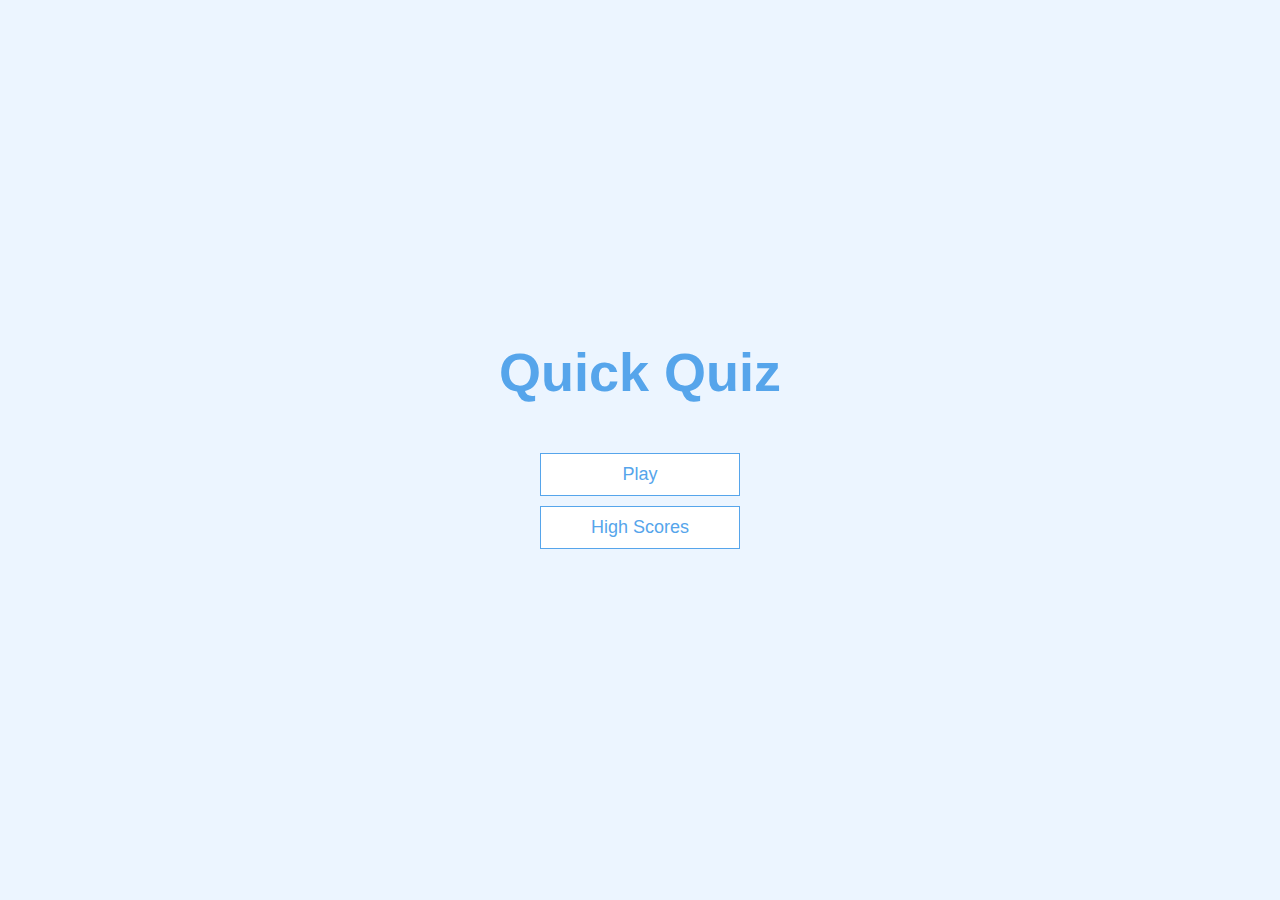
<file: index.html>
<!DOCTYPE html>
<html lang="en">
<head>
    <meta charset="UTF-8">
    <meta http-equiv="X-UA-Compatible" content="IE=edge">
    <meta name="viewport" content="width=device-width, initial-scale=1.0">
    <title>Quiz App</title>
    <link rel="stylesheet" href="app.css">
</head>
<body>
    <div class="container">
        <div id="home" class="flex-center flex-column">
            <h1>Quick Quiz</h1>
            <a class="btn" href="/game.html">Play</a>
            <a class="btn" href="/highscores.html">High Scores</a>
        </div>
    </div>
</body>
</html>
</file>
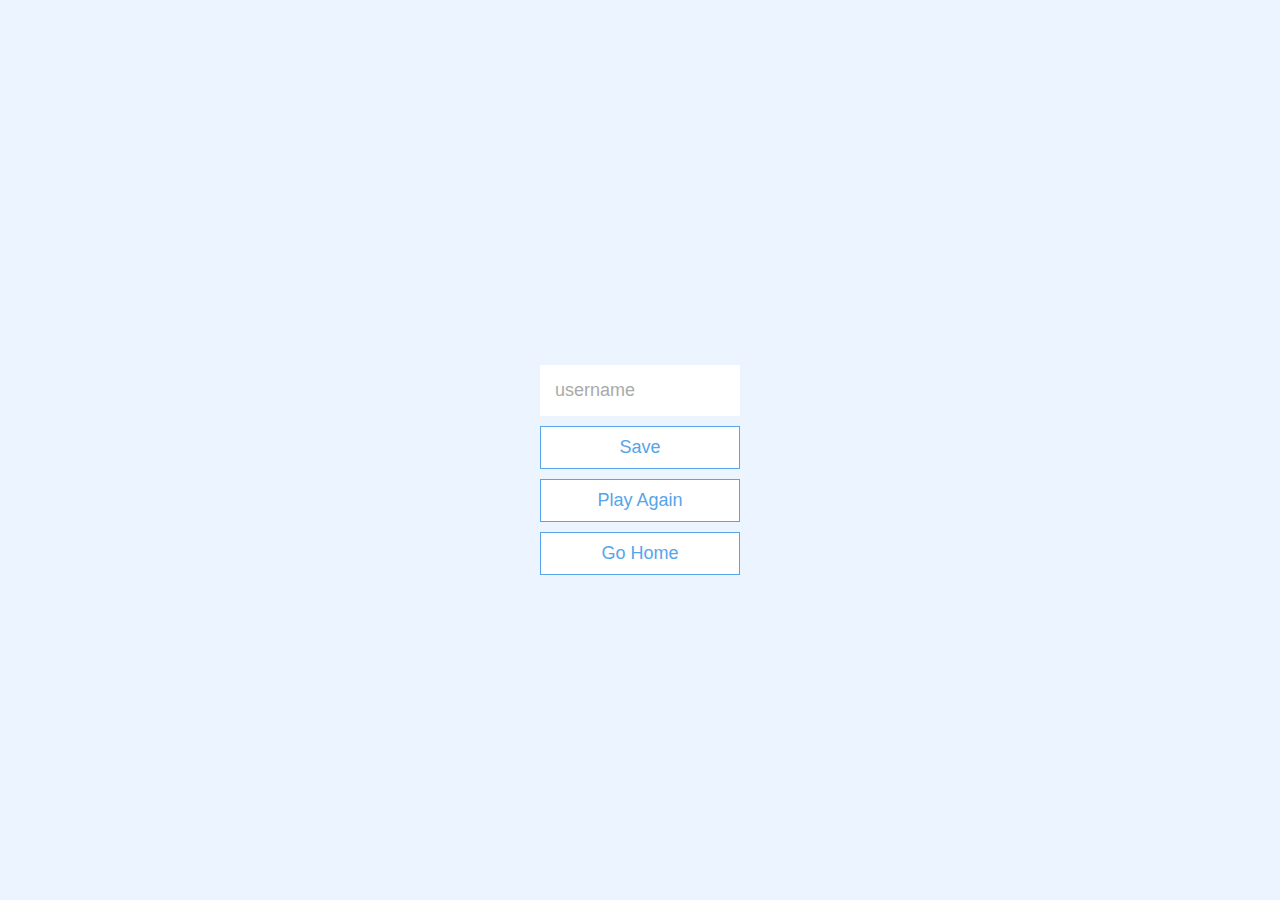
<file: end.html>
<!DOCTYPE html>
<html lang="en">
<head>
    <meta charset="UTF-8">
    <meta http-equiv="X-UA-Compatible" content="IE=edge">
    <meta name="viewport" content="width=device-width, initial-scale=1.0">
    <title>Congrats!</title>
    <link rel="stylesheet" href="app.css">
</head>
<body>
    <div class="container">
    <div id="end" class="flex-center flex-column">
       <h1 id="finalScore"></h1>
       <form>
        <input 
        type="text" 
        name="username" 
        id="username" 
        placeholder="username"
        />
       <button type="submit" 
       class="btn" 
       id="saveScoreBtn" 
       onclick="saveHighScore(event)"
       disabled
       >
       Save
    </button>
    </form>
    <a href="/game.html" class="btn">Play Again</a>
    <a href="/" class="btn">Go Home</a>
    </div>
    </div>
</body>
<script src="end.js"></script>
</html>
</file>
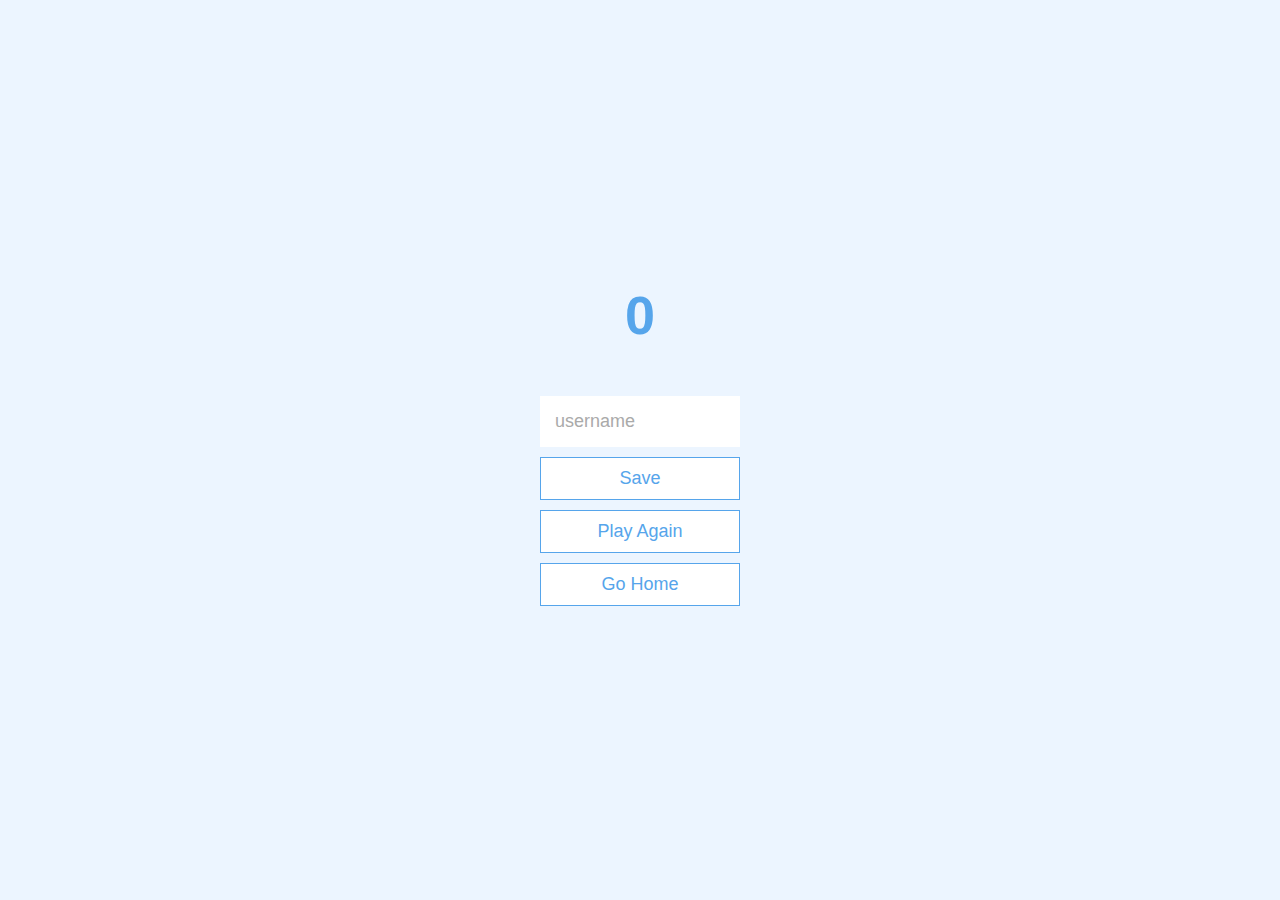
<file: game.html>
<!DOCTYPE html>
<html lang="en">

<head>
    <meta charset="UTF-8">
    <meta http-equiv="X-UA-Compatible" content="IE=edge">
    <meta name="viewport" content="width=device-width, initial-scale=1.0">
    <title>Quiz App - Play</title>
    <link rel="stylesheet" href="app.css">
    <link rel="stylesheet" href="game.css">
</head>

<body>
    <div class="container">
        <div id="game" class="justify-center felx-column">
            <div id="hud">
                <div id="hud-item">
                    <p id="progressText" class="hud-prefix">
                        Question
                </p>
                <div id="progressBar">
                    <div id="progressBarFull">
                    </div>
                </div>
            </div>
            <div id="hud-item">
                <p class="hud-prefix">
                    Score
            </p>
            <h1 class="hud-main-content" id="score">
                0
            </h1>
        </div>
            </div>
            <h2 id="question">What is the answer to this question?</h2>
            <div class="choice-container">
                <p class="choice-prefix">A</p>
                <p class="choice-text" data-number="1">Choice 1</p>
            </div>
            <div class="choice-container">
                <p class="choice-prefix">B</p>
                <p class="choice-text" data-number="2">Choice 2</p>
            </div>
            <div class="choice-container">
                <p class="choice-prefix">C</p>
                <p class="choice-text" data-number="3">Choice 3</p>
            </div>
            <div class="choice-container">
                <p class="choice-prefix">D</p>
                <p class="choice-text" data-number="4">Choice 4</p>
            </div>
        </div>
    </div>
</body>
<script src="game.js"></script>
</html>
</file>
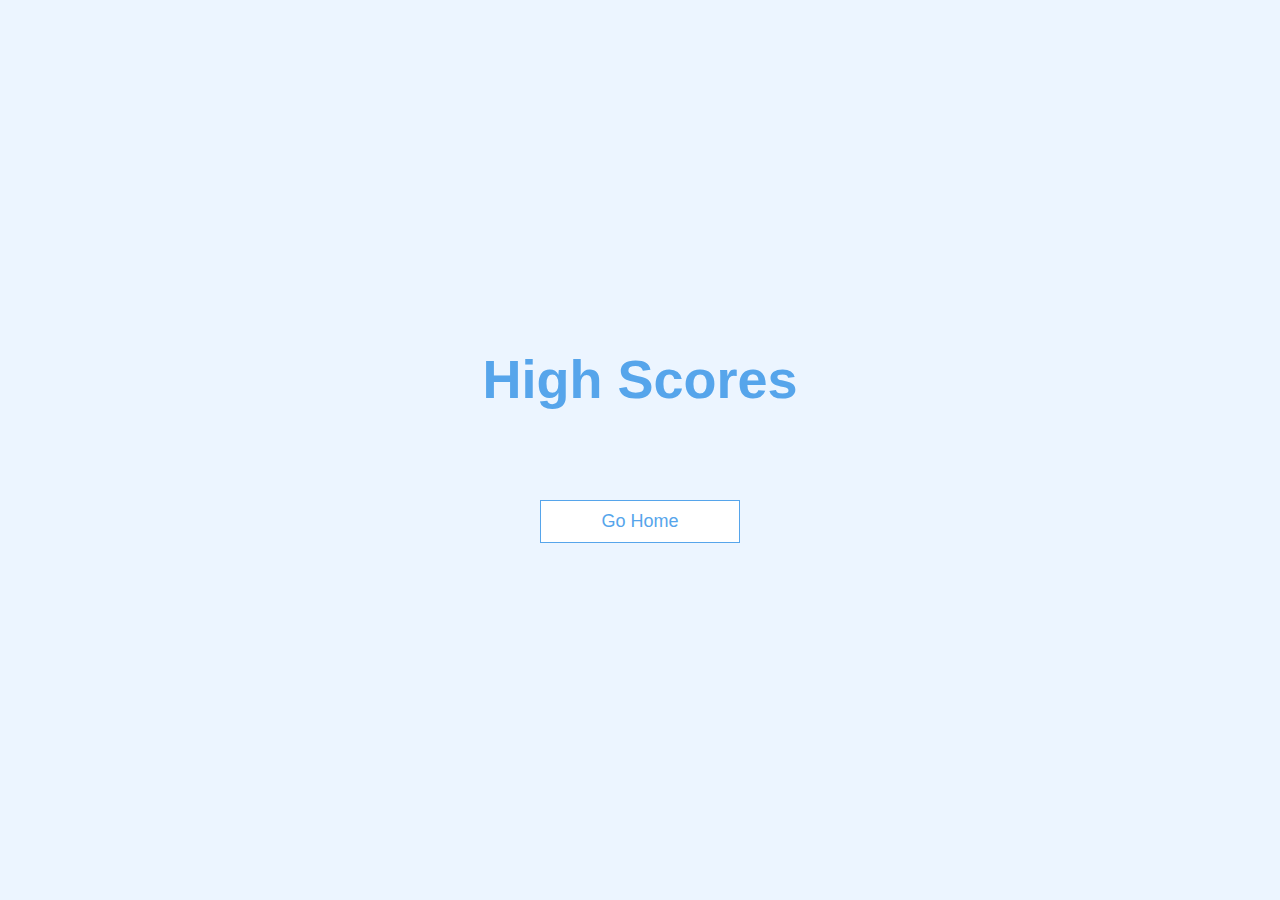
<file: highscores.html>
<!DOCTYPE html>
<html lang="en">

<head>
    <meta charset="UTF-8">
    <meta http-equiv="X-UA-Compatible" content="IE=edge">
    <meta name="viewport" content="width=device-width, initial-scale=1.0">
    <title>High Scores</title>
    <link rel="stylesheet" href="app.css">
    <link rel="stylesheet" href="highscores.css">
</head>

<body>
    <div class="container">
        <div id="highScores" class="flex-center flex-column">
            <h1 id="finalScore">High Scores</h1>
            <ul id="highScoresList"></ul>
            <a href="/" class="btn">Go Home</a>
        </div>
    </div>
</body>
<script src="highscores.js"></script>

</html>
</file>
<file: app.css>
:root {
    background: #ecf5ff;
    font-size: 62.5%;
}
* {
box-sizing: border-box;
font-family: Arial, Helvetica, sans-serif;
margin: 0;
padding: 0;
color: #333;
}

h1, 
h2,
h3,
h4 {
    margin-bottom: 1rem;
}

h1 {
    font-size:5.4rem;
    color: #56a5eb;
    margin-bottom: 5rem;
}

h1 > span {
    font-size: 2.4rem;
    font-weight: 500;
}

h2 {
    font-size: 4.2rem;
    margin-bottom: 4rem;
    font-weight: 700;
}

h3 {
    font-size: 2.8rem;
    font-weight: 500;
}

/* Utilities */

.container {
    width: 100vw;
    height: 100vh;
    display: flex;
    justify-content: center;
    align-items: center;
    max-width: 80rem;
    margin: 0 auto;
    padding: 2rem;
}

.container > * {
    width: 100%;
}

.flex-column {
    display: flex;
    flex-direction: column;
}

.flex-center {
    justify-content: center;
    align-items: center;
}

.justify-center {
    justify-content: center;
}

.text-center {
    text-align: center;
}

.hidden {
    display: none;
}

/* BUTTONS */

.btn {
    font-size: 1.8rem;
    padding: 1rem 0;
    width: 20rem;
    text-align: center;
    border: 0.1rem solid #56a5eb;
    margin-bottom: 1rem;
    text-decoration: none;
    color: #56a5eb;
    background-color: white;
}

.btn:hover {
    cursor: pointer;
    box-shadow: 0 0.4rem 1.4rem 0 rgba(86, 185, 235, 05);
    transform: translateY(-0.1rem);
    transition: transform 150ms;
}

.btn[disabled]:hover {
    cursor: not-allowed;
    box-shadow: none;
    transform: none;
}
/* FORMS */
form {
    width: 100%;
    display: flex;
    flex-direction: column;
    align-items: center;
}

input {
    margin-bottom: 1rem;
    width: 20rem;
    padding: 1.5rem;
    font-size: 1.8rem;
    border: none;
    box-sizing: 0 0.1rem 1.4rem 0 rgba(86, 185, 235, 0.5);
}

input::placeholder {
    color: #aaa;
}
</file>
<file: game.css>
.choice-container {
    display: flex;
    margin-bottom: 0.5rem;
    width: 100%;
    font-size: 1.8rem;
    border: 0.1rem solid rgba(86, 165, 235, 0.25);
    background-color: white;
}

.choice-container:hover {
    cursor: pointer;
    box-shadow: 0 0.4rem 1.4rem 0 rgba(86, 185, 235, 05);
    transform: translateY(-0.1rem);
    transition: transform 150ms;
}

.choice-prefix {
    padding: 1.5rem 2.5rem;
    background-color: #56a5eb;
    color: white;
}

.choice-text {
    padding: 1.5rem;
    width: 100%;
}

.correct {
    background-color: #28a745;
}

.incorrect {
    background-color: #dc3545;
}

/* HUD */
#hud {
    display: flex;
    justify-content: space-between;
}

.hud-prefix {
    text-align: center;
    font-size: 2rem;
}

.hud-main-text {
    text-align: center;
}

#progressBar {
    width: 20rem;
    height: 4rem;
    border: 0.3rem solid #56a5eb;
    margin-top: 1.5rem;
}
#progressBarFull {
    height: 3.5rem;
    background-color: #56a5eb;
    width: 0;
}
</file>
<file: highscores.css>
#highScoresList {
    list-style: none;
    padding-left: 0;
    margin-bottom: 4rem;
}

.high-score {
    font-size: 2.8rem;
    margin-bottom: 0.5rem;
}

.high-score:hover {
    transform: scale(1.025);
}
</file>
